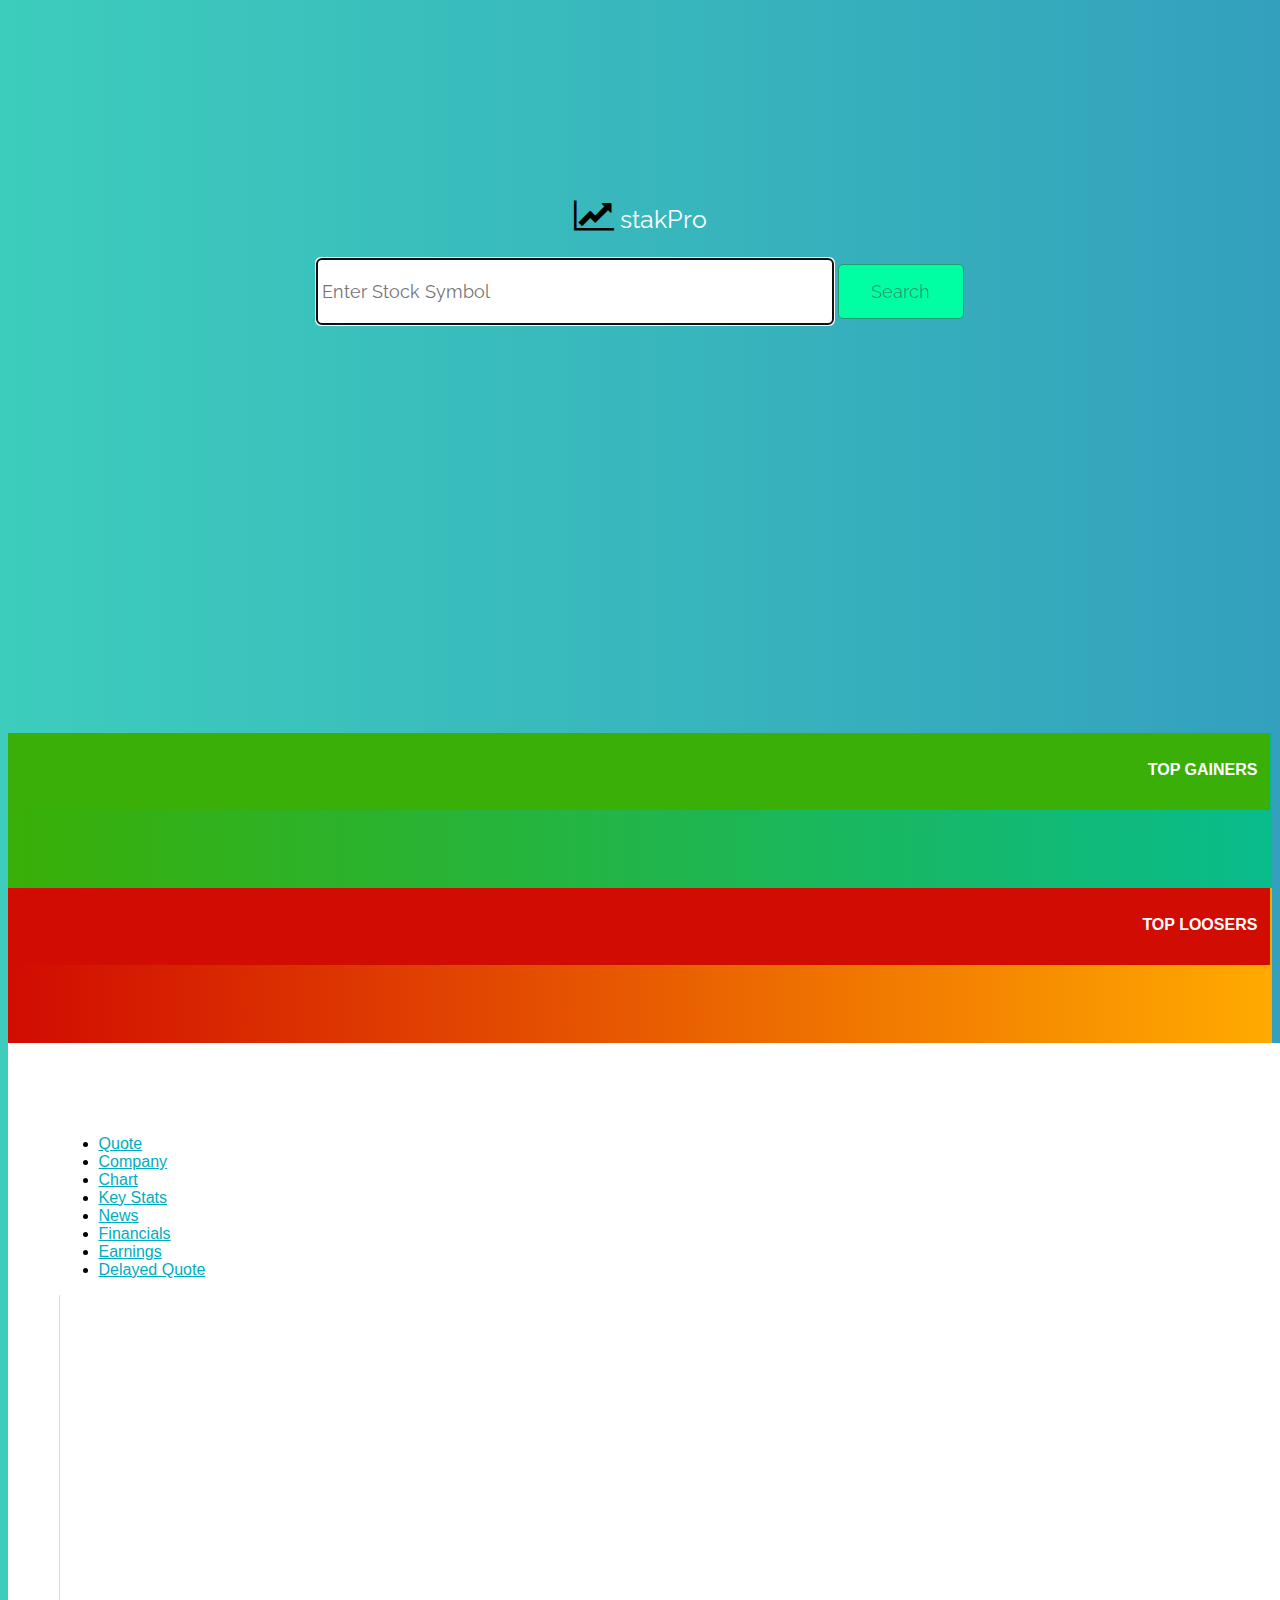
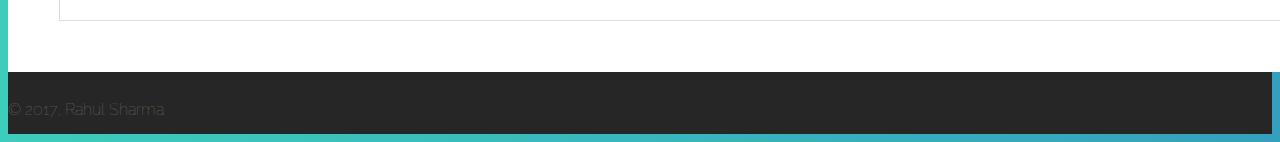
<file: index.html>
<!DOCTYPE html>
<html lang="en">

<head>
  <meta charset="utf-8">
  <meta name="viewport" content="width=device-width, initial-scale=1">
  <meta name="description" content="">
  <meta name="author" content="">
  <link rel="icon" href="./img/favicon.ico">

  <title>stakPro</title>
  <script type="text/javascript" src="https://canvasjs.com/assets/script/canvasjs.min.js"></script>
  <script src="https://code.jquery.com/jquery-2.2.4.min.js"></script>
  <script src="https://cdnjs.cloudflare.com/ajax/libs/popper.js/1.11.0/umd/popper.min.js" integrity="sha384-b/U6ypiBEHpOf/4+1nzFpr53nxSS+GLCkfwBdFNTxtclqqenISfwAzpKaMNFNmj4" crossorigin="anonymous"></script>
  <script src="https://maxcdn.bootstrapcdn.com/bootstrap/4.0.0-beta/js/bootstrap.min.js" integrity="sha384-h0AbiXch4ZDo7tp9hKZ4TsHbi047NrKGLO3SEJAg45jXxnGIfYzk4Si90RDIqNm1" crossorigin="anonymous"></script>
  <script src="./js/main.js"></script>

  <!-- Bootstrap core CSS -->
  <link rel="stylesheet" href="https://maxcdn.bootstrapcdn.com/bootstrap/4.0.0-beta/css/bootstrap.min.css" integrity="sha384-/Y6pD6FV/Vv2HJnA6t+vslU6fwYXjCFtcEpHbNJ0lyAFsXTsjBbfaDjzALeQsN6M" crossorigin="anonymous">

  <!-- Custom styles for this template -->
  <link href="./css/main.css" rel="stylesheet">
  <link rel="stylesheet" href="https://maxcdn.bootstrapcdn.com/font-awesome/4.7.0/css/font-awesome.min.css">
</head>

<body>

  <div class="container-fluid">
    <!-- Content here -->
    <div class="container-fluid">
      <div class="header">
        <i id="stPro-logo" class="fa fa-line-chart" aria-hidden="true"><span class="stProBrand"> stakPro</span></i>
        <div class="row">
          <div class="col-12">
            <input type="text" id="inputBox" placeholder="Enter Stock Symbol" autocomplete="on">
            <input type="button" id="searchBtn" value="Search">
          </div>
          <div class="col-12">
            <div id="easternClock">

            </div>
            <div id="marketStatus">

            </div>
          </div>
        </div>
      </div>
    </div>
    <div class="row">
      <div id="gainerLabel" class="col-md-1">
        <p>TOP GAINERS</p>
      </div>
      <div class="col-md-11">
        <div id="topGainer" class="gainerheader">

        </div>
      </div>
      <div id="looserLabel" class="col-md-1">
        <p>TOP LOOSERS</p>
      </div>
      <div class="col-md-11">
        <div id="topLooser" class="looserheader">

        </div>
      </div>
    </div>

    <div class="result">
      <div class="row">
        <div class="col-md-12">
          <div id="logo-box">
            <div id="companyLogo">
              <!-- Company's logo goes here -->
            </div>
          </div>
        </div>
        <div class="col-md-12">
          <div id="currentPrice">
            <!-- Company's current stock price logo goes here -->
          </div>
        </div>
      </div>

      <div class="row">
        <div class="col-md-12">





          <ul class="nav nav-tabs" id="myTab" role="tablist">
            <li class="nav-item">
              <a class="nav-link active" id="quote-tab" data-toggle="tab" href="#quote" role="tab" aria-controls="home" aria-expanded="true">Quote</a>
            </li>

            <li class="nav-item">
              <a class="nav-link" id="company-tab" data-toggle="tab" href="#company" role="tab" aria-controls="company">Company</a>
            </li>

            <li class="nav-item">
              <a class="nav-link" id="chart-tab" data-toggle="tab" href="#chart" role="tab" aria-controls="chart">Chart</a>
            </li>

            <li class="nav-item">
              <a class="nav-link" id="keyStats-tab" data-toggle="tab" href="#keyStats" role="tab" aria-controls="keyStats">Key Stats</a>
            </li>

            <li class="nav-item">
              <a class="nav-link" id="news-tab" data-toggle="tab" href="#news" role="tab" aria-controls="news">News</a>
            </li>

            <li class="nav-item">
              <a class="nav-link" id="financials-tab" data-toggle="tab" href="#financials" role="tab" aria-controls="financials">Financials</a>
            </li>

            <li class="nav-item">
              <a class="nav-link" id="earnings-tab" data-toggle="tab" href="#earnings" role="tab" aria-controls="earnings">Earnings</a>
            </li>

            <li class="nav-item">
              <a class="nav-link" id="delayedQuote-tab" data-toggle="tab" href="#delayedQuote" role="tab" aria-controls="delayedQuote">Delayed Quote</a>
            </li>

          </ul>


          <div class="tab-content" id="myTabContent">
            <div class="tab-pane fade show active" id="quote" role="tabpanel" aria-labelledby="quote-tab">
              <div id="quote-details">

              </div>
            </div>

            <div class="tab-pane fade" id="company" role="tabpanel" aria-labelledby="company-tab">

              <div id="company-profile">

              </div>
            </div>

            <div class="tab-pane fade" id="chart" role="tabpanel" aria-labelledby="chart-tab">
              <div id="chartContainer" style="height: 300px; width: 100%;"></div>
            </div>

            <div class="tab-pane fade" id="keyStats" role="tabpanel" aria-labelledby="keyStats-tab">
              <div id="stats">

              </div>
            </div>

            <div class="tab-pane fade" id="news" role="tabpanel" aria-labelledby="news-tab">
              <div id="news-details">

              </div>
            </div>

            <div class="tab-pane fade" id="financials" role="tabpanel" aria-labelledby="financials-tab">
              <div id="financial-details">

              </div>
            </div>

            <div class="tab-pane fade" id="earnings" role="tabpanel" aria-labelledby="earnings-tab">
              <div id="earnings-details">

              </div>
            </div>

            <div class="tab-pane fade" id="delayedQuote" role="tabpanel" aria-labelledby="delayedQuote-tab">
              <div id="delayedQuote-details">

              </div>
            </div>

          </div>


        </div>
      </div>

    </div>
    <!-- Content Ends here -->
    <footer>
      <div class="botom">
        <p>&copy; 2017, Rahul Sharma</p>
      </div>
    </footer>
  </div>
  <!-- Container-fluid ends here -->
  <!-- Bootstrap core JavaScript
    ================================================== -->
  <!-- Placed at the end of the document so the pages load faster -->


</body>

</html>
</file>
<file: css/main.css>
@import url(https://fonts.googleapis.com/css?family=Raleway);
body{
  font-family: Arial, Helvetica, sans-serif;
  background: linear-gradient(to right, #3dcdbc 0%, #33a1bd 100%);
}
/* container starts here */

.container-fluid{
  margin-left: 0;
  margin-right: 0;
  margin-bottom: 0;
  padding-bottom: 0;
  padding-left: 0;
  padding-right: 0;
  width: 100%;
}

.header{
  font-family: "Raleway";
  padding-top: 15%;
  text-align: center;
  color: #fff;
  height: auto;
  height: 535px;
}

.gainerheader{
  font-family: arial;
  text-align: left;
  padding-top: 1%;
  padding-left: 1%;
  padding-right: 1%;
  font-size: 14px;
  color: #fff;
  height: 65px;
  background: linear-gradient(to right, #39af07 0%, #09bc8c 100%);

}

#gainerLabel{
  font-family: arial;
  text-align: right;
  padding-top: 1%;
  padding-left: 1%;
  padding-right: 1%;
  font-size: 16px;
  font-weight: bold;
  color: #fff;
  background-color: #39af07;
  height: 65px;
  border-right: 2px solid #09bc8c;
}

#looserLabel{
  font-family: arial;
  text-align: right;
  padding-top: 1%;
  padding-left: 1%;
  padding-right: 1%;
  font-size: 16px;
  font-weight: bold;
  color: #fff;
  background-color: #d10c02;
  height: 65px;
  border-right: 2px solid #ffaa00;
}

.looserheader{
  font-family: arial;
  text-align: left;
  padding-top: 1%;
  padding-left: 1%;
  padding-right: 1%;
  font-size: 14px;
  color: #fff;
  height: 65px;
  background: linear-gradient(to right, #d10c02 0%, #ffaa00 100%);
}

.row{
  margin-left: 0;
  margin-right: 0;
}

.col-md-11 {
  padding-left: 0;
  padding-right: 0;
}

h1{
  font-family: "Raleway";
  font-size: 34px;
  font-weight: lighter;
  padding: 2%;
}

h3{
  font-family: "Raleway";
  color: #000;
  font-size: 18px;
}

.stProBrand{
  font-family: "Raleway";
  font-size: 25px;
  color: #fff;
}

#stPro-logo{
  font-size: 35px;
  color: #000;
}

#inputBox{
  font-family: "Raleway";
  margin-top: 2%;
  height: 55px;
  width: 40%;
  border-radius: 5px;
  padding: 5px;
  font-size: 18px;
  border: 1px solid #ffffff;
}

#searchBtn{
  font-family: "Raleway";
  margin-top: 2%;
  height: 55px;
  width: 10%;
  padding: 5px;
  border-radius: 5px;
  font-size: 18px;
  background-color: #00ffa3;
  border: 1px solid #239c71;
  color: #239c71;
}

#searchBtn:hover{
  color: #fff;
  padding: 5px;
}

.botom{
  font-family: "Raleway";
  padding-top: 1%;

  margin-bottom: 0;
  font-weight: lighter;
  color: #777;
  height: 50px;
  background-color: #262626;
}

.result{
  text-align: left;
  padding: 4%;
  background-color: #fff;
  width: 100%;
  margin-right: 0;

}

#currentPrice{
  text-align: center;
}

.tab-content{
  border-bottom: 1px solid #DDDDDD;
  border-right: 1px solid #DDDDDD;
  border-left: 1px solid #DDDDDD;
  padding: 1%;
}

a{
  color: #00ADC0;
}

a:hover{
  color: #000;
}

#logo-box{
  width: 100%;
  background-color: #fff;
  color: #777;
  padding: 1%;
  text-align: center;
}

img{
  border-radius: 10px;
  width: 100px;
  height: 100px;
}

table{
  width:100%;
  overflow: auto;
}

tr{
  border-bottom: 1px solid #f5f5f5;
  line-height: 170%;
  padding: 2%;
}

.symbolColumn{
  width: 20%;
  font-size: 15px;
  font-weight: bold;
}

.valueColumn{
  width: 80%;
  font-size: 15px;
  font-weight: lighter;
}

hr{
  border-top: 3px double #00ADC0;
}

#easternClock{
  color: #000;
  font-family: arial;
  font-size: 16px;
  font-weight: lighter;
}

.ticker-container {
  width: 100%;
	height: 2.9%;
	border: 1px solid;
	overflow: hidden;
}
.ticker-text {
	height: 150%;
  white-space: nowrap;
  display: inline-block;
}



/* Media Quiries*/

@media only screen and (max-width: 768px) {
  .header{
    font-family: "Raleway";
    padding-top: 20%;
    text-align: center;
    color: #fff;
    height: auto;
    height: 450px;
  }

  #inputBox{
    font-family: "Raleway";
    margin-top: 2%;
    height: 55px;
    width: 50%;
    border-radius: 5px;
    padding: 5px;
    font-size: 14px;
    border: 1px solid #ffffff;
  }

  #searchBtn{
    font-family: "Raleway";
    margin-top: 2%;
    height: 55px;
    width: 20%;
    padding: 5px;
    border-radius: 5px;
    font-size: 14px;
    background-color: #00ffa3;
    border: #239c71;
    color: #239c71;
  }
  .sub-header{
    font-family: "Raleway";
    text-align: center;
    padding-top: 1%;
    font-size: 18px;
    color: #777;
    background-color: #F6F6F6;
    height: 70px;
  }

  table{
    width:100%;
    overflow: auto;
  }
}

@media only screen and (max-width: 500px) {
  .header{
    font-family: "Raleway";
    padding-top: 23%;
    text-align: center;
    color: #fff;
    height: auto;
    height: 320px;
  }

  #inputBox{
    font-family: "Raleway";
    margin-top: 2%;
    height: 55px;
    width: 50%;
    border-radius: 5px;
    padding: 5px;
    font-size: 14px;
    border: 1px solid #ffffff;
  }

  #searchBtn{
    font-family: "Raleway";
    margin-top: 2%;
    height: 55px;
    width: 20%;
    padding: 5px;
    border-radius: 5px;
    font-size: 14px;
    background-color: #00ffa3;
    border: #239c71;
    color: #239c71;
  }
  .sub-header{
    font-family: "Raleway";
    text-align: center;
    padding-top: 1%;
    font-size: 18px;
    color: #777;
    background-color: #F6F6F6;
    height: 70px;
  }
}
</file>
